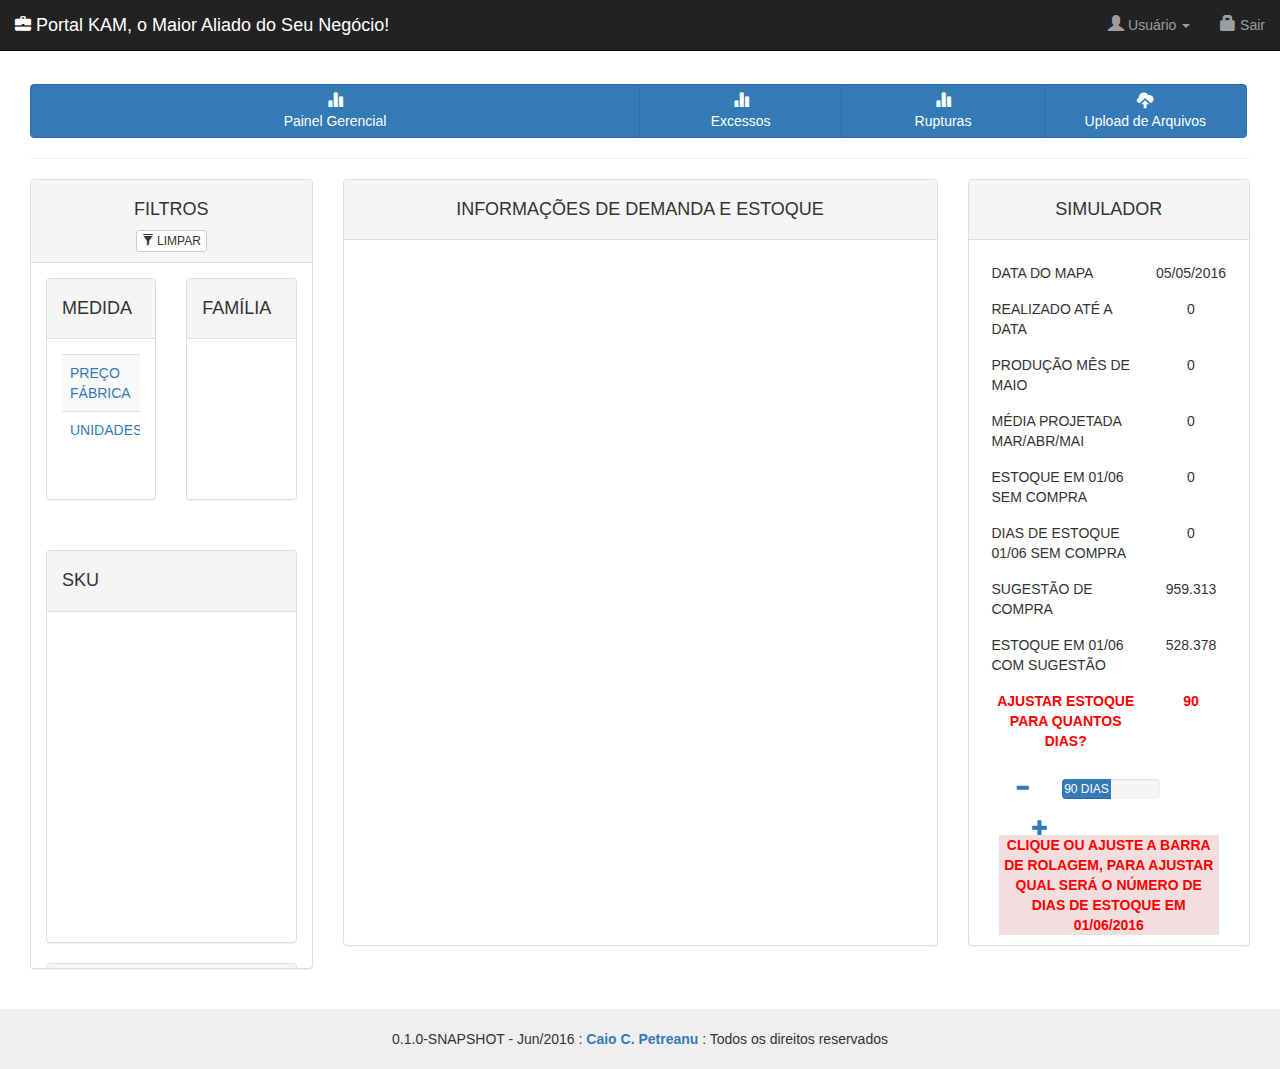
<file: dashboard.html>
<!DOCTYPE html>
<html lang="en">

<head>

    <meta http-equiv="content-type" content="text/html; charset=UTF-8">
    <meta charset="utf-8">
    <meta name="generator" content="Bootply"/>
    <meta name="viewport" content="width=device-width, initial-scale=1, maximum-scale=1">

    <title>Portal KAM, o Maior Aliado de Seu Negocio!</title>

    <link href="css/bootstrap.min.css" rel="stylesheet">
    <link href="css/styles.css" rel="stylesheet">

    <!--[if lt IE 9]>
    <script src="//html5shim.googlecode.com/svn/trunk/html5.js"></script>
    <![endif]-->

</head>
<body>

<div id="loading" class="hidden">
    <img id="loading-image" src="img/ajax-loader.gif" alt="Loading..." />
</div>

<div id="top-nav" class="navbar navbar-inverse navbar-static-top">

    <div class="container-fluid">

        <div class="navbar-header">

            <button type="button" class="navbar-toggle" data-toggle="collapse" data-target=".navbar-collapse">
                <span class="icon-bar"></span>
                <span class="icon-bar"></span>
                <span class="icon-bar"></span>
            </button>

            <a id="titulo" class="navbar-brand" href="#"><i class="glyphicon glyphicon-briefcase"></i> Portal KAM, o
                Maior Aliado do
                Seu Neg&oacute;cio!</a>

        </div>

        <div class="navbar-collapse collapse">

            <ul class="nav navbar-nav navbar-right">

                <li class="dropdown">
                    <a class="dropdown-toggle" role="button" data-toggle="dropdown" href="#"><i
                            class="glyphicon glyphicon-user"></i> Usu&aacute;rio <span class="caret"></span></a>
                    <ul id="g-account-menu" class="dropdown-menu" role="menu">
                        <li><a id="alterar-senha" href="#">Alterar Senha</a></li>
                    </ul>
                </li>

                <li><a id="sair" href="#"><i class="glyphicon glyphicon-lock"></i> Sair</a></li>

            </ul>

        </div>

    </div>

</div>

<div class="container-fluid">

    <!-- <div class="row hidden-md hidden-lg">

        <div class="col-xs-3 col-sm-3">

            <a href="#"><strong> Ferramentas</strong></a>

            <hr>

            <ul class="nav nav-stacked">

                <li class="nav-header"><a href="#" data-toggle="collapse" data-target="#menu2">Relatorios</a>

                    <ul class="nav nav-stacked collapse" id="menu2">
                        <li><a href="#"><i class="glyphicon glyphicon-stats"></i> Painel Gerencial</a>
                        </li>
                        <li><a href="#"><i class="glyphicon glyphicon-stats"></i> Excessos</a>
                        </li>
                        <li><a href="#"><i class="glyphicon glyphicon-stats"></i> Rupturas</a>
                        </li>
                    </ul>
                </li>

                <li class="nav-header">
                    <a href="#" data-toggle="collapse" data-target="#menu3">Ferramentas</a>
                    <ul class="nav nav-stacked collapse" id="menu3">
                        <li><a href=""><i class="glyphicon glyphicon-cloud-upload"></i> Upload de Arquivos</a></li>
                    </ul>
                </li>
            </ul>

        </div>

    </div> -->

    <div style="margin-top: 1%">

        <div class="btn-group col-xs-12 col-sm-12 col-md-12 col-lg-12">

            <a id="painel-gerencial" href="#" class="btn btn-primary col-xs-3 col-sm-3 col-md-3 col-lg-6">
                <i class="glyphicon glyphicon-stats"></i>
                <br> Painel Gerencial
            </a>

            <a href="#" id="excessos" class="btn btn-primary col-xs-3 col-sm-3 col-md-3 col-lg-2">
                <i class="glyphicon glyphicon-stats"></i>
                <br> Excessos
            </a>

            <a href="#" id="rupturas" class="btn btn-primary col-xs-3 col-sm-3 col-md-3 col-lg-2">
                <i class="glyphicon glyphicon-stats"></i>
                <br> Rupturas
            </a>

            <a href="#" id="upload-arquivos" class="btn btn-primary col-xs-3 col-sm-3 col-md-3 col-lg-2">
                <i class="glyphicon glyphicon-cloud-upload"></i>
                <br> Upload de Arquivos
            </a>

        </div>

    </div>

    <div class="col-xs-12 col-sm-12 col-md-12 col-lg-12">
        <hr>
    </div>

    <div class="col-xs-12 col-sm-12 col-md-3 col-lg-3">

        <div class="panel panel-default">

            <div class="panel-heading text-center">
                <h4>FILTROS</h4>
                <button id="filter" class="btn btn-default btn-xs btn-filter"><span
                        class="glyphicon glyphicon-filter"></span>
                    LIMPAR
                </button>
            </div>

            <div style="height:705px;max-height:705px;overflow:auto;">

                <!-- UNIDADES -->

                <div class="panel-body col-xs-6 col-sm-6 col-md-6 col-lg-6">

                    <div class="panel panel-default">

                        <div class="panel-heading">
                            <h4>MEDIDA</h4>
                        </div>

                        <div class="panel-body">

                            <div class="table-responsive" style="height:130px;max-height:130px;overflow:auto;">

                                <table class="table table-striped">

                                    <tbody>
                                    <tr>
                                        <td><a href="#" class="unidade-medida">PRE&Ccedil;O F&Aacute;BRICA</a></td>
                                    </tr>
<!--                                    <tr>
                                        <td><a href="#" class="unidade-medida">PRE&Ccedil;O VENDA</a></td>
                                    </tr>-->
                                    <tr>
                                        <td><a href="#" class="unidade-medida">UNIDADES</a></td>
                                    </tr>
                                    </tbody>

                                </table>

                            </div>

                        </div>

                    </div>

                    <div class="panel panel-default hidden">

                        <div class="panel-heading">
                            <h4>B.U.</h4>
                        </div>

                        <div class="panel-body">

                            <div class="table-responsive" style="height:170px;max-height:170px;overflow:auto;">

                                <table class="table table-striped">

                                    <tbody>
                                    <tr>
                                        <td>?</td>
                                    </tr>
                                    <tr>
                                        <td>BRANDED GENERIC</td>
                                    </tr>
                                    <tr>
                                        <td>GENERIC</td>
                                    </tr>
                                    <tr>
                                        <td>OTC</td>
                                    </tr>
                                    </tbody>

                                </table>

                            </div>

                        </div>

                    </div>

                    <!-- B.U. -->

                </div>

                <!-- FAMILIA -->

                <div class="panel-body col-xs-6 col-sm-6 col-md-6 col-lg-6">

                    <div class="panel panel-default">

                        <div class="panel-heading">
                            <!--<h4>FAM&Iacute;LIA</h4>-->
                            <h4>FAM&Iacute;LIA</h4>
                        </div>

                        <div class="panel-body">

                            <div id="familias" class="table-responsive"
                                 style="height:130px;max-height:130px;overflow:auto;"></div>

                        </div>

                    </div>

                </div>

                <!-- SKU -->

                <div class="panel-body col-xs-12 col-sm-12 col-md-12 col-lg-12">

                    <div class="panel panel-default">

                        <div class="panel-heading">
                            <h4>SKU</h4>
                        </div>

                        <div class="panel-body">
                            <div id="skus" class="table-responsive"
                                 style="height:300px;max-height:300px;overflow:auto;">
                            </div>
                        </div>

                    </div>

                    <!-- REGIONAL -->

                    <div class="panel-body col-xs-12 col-sm-12 col-md-6 col-lg-6 hidden">

                        <div class="panel panel-default">

                            <div class="panel-heading">
                                <h4>REGIONAL</h4>
                            </div>

                            <div class="panel-body">

                                <div id="regional" class="table-responsive"
                                     style="height:100px;max-height:100px;overflow:auto;"></div>

                            </div>

                        </div>

                    </div>

                    <!-- REPRESENTANTE -->

                    <div class="panel-body col-xs-12 col-sm-12 col-md-6 col-lg-6 hidden">

                        <div class="panel panel-default">

                            <div class="panel-heading">
                                <h4>REPRESENT.</h4>
                            </div>

                            <div class="panel-body">

                                <div class="table-responsive" style="height:100px;max-height:100px;overflow:auto;">

                                    <table class="table table-striped">

                                        <tbody>
                                        <tr>
                                            <td>FERNANDO</td>
                                        </tr>
                                        <tr>
                                            <td>JOS&Eacute;</td>
                                        </tr>
                                        <tr>
                                            <td>MARIA</td>
                                        </tr>
                                        <tr>
                                            <td>?</td>
                                        </tr>
                                        <tr>
                                            <td>?</td>
                                        </tr>
                                        <tr>
                                            <td>?</td>
                                        </tr>
                                        <tr>
                                            <td>?</td>
                                        </tr>
                                        <tr>
                                            <td>?</td>
                                        </tr>
                                        </tbody>

                                    </table>

                                </div>

                            </div>

                        </div>

                    </div>

                    <!-- CLIENTE -->

                    <div class="panel panel-default">

                        <div class="panel-heading">
                            <h4>CLIENTE</h4>
                        </div>

                        <div class="panel-body">
                            <div id="clientes" class="table-responsive"
                                 style="height:300px;max-height:100px;overflow:auto;">
                            </div>
                        </div>

                        <!-- <div class="panel-body">

                            <div class="table-responsive" style="height:100px;max-height:100px;overflow:auto;">

                                <table class="table table-striped">

                                    <tbody>
                                    <tr>
                                        <td>BRASIL</td>
                                    </tr>
                                    <tr>
                                        <td>GOYAS SERVICE</td>
                                    </tr>
                                    <tr>
                                        <td>MEGAFARMA</td>
                                    </tr>
                                    <tr>
                                        <td>?</td>
                                    </tr>
                                    <tr>
                                        <td>?</td>
                                    </tr>
                                    <tr>
                                        <td>?</td>
                                    </tr>
                                    <tr>
                                        <td>?</td>
                                    </tr>
                                    </tbody>

                                </table>

                            </div>

                        </div> -->

                    </div>

                </div>

            </div>

        </div>

    </div>

    <div class="col-xs-12 col-sm-12 col-md-6 col-lg-6">

        <div class="panel panel-default">

            <div class="panel-heading text-center">
                <h4>INFORMA&Ccedil;&Otilde;ES DE DEMANDA E ESTOQUE</h4>
            </div>

            <div class="panel-body">

                <div class="table-responsive" style="height:675px;max-height:675px;overflow:auto;">

                    <table id="demandaEstoque" class="table table-striped">
                    </table>

                </div>

            </div>

        </div>

    </div>

    <div class="col-xs-12 col-sm-12 col-md-3 col-lg-3">

        <div class="panel panel-default">

            <div class="panel-heading text-center">
                <h4>SIMULADOR</h4>
            </div>

            <div class="panel-body" style="height:705px;max-height:705px;overflow:auto;">

                <table class="table table-no-bottom-line">

                    <tbody>

                    <tr>
                        <td>DATA DO MAPA</td>
                        <td class="text-center">05/05/2016</td>
                    </tr>
                    <tr>
                        <td>REALIZADO AT&Eacute; A DATA</td>
                        <td id="realizado" class="text-center">0</td>
                    </tr>
                    <tr>
                        <td>PRODUÇÃO MÊS DE MAIO</td>
                        <td id="mesAtual" class="text-center">0</td>
                    </tr>
                    <tr>
                        <td>M&Eacute;DIA PROJETADA MAR/ABR/MAI</td>
                        <td id="mediaProjetada" class="text-center">0</td>
                    </tr>
                    <tr>
                        <td>ESTOQUE EM 01/06 SEM COMPRA</td>
                        <td class="text-center">0</td>
                    </tr>
                    <tr>
                        <td>DIAS DE ESTOQUE 01/06 SEM COMPRA</td>
                        <td class="text-center">0</td>
                    </tr>
                    <tr>
                        <td>SUGEST&Atilde;O DE COMPRA</td>
                        <td class="text-center">959.313</td>
                    </tr>
                    <tr>
                        <td>ESTOQUE EM 01/06 COM SUGEST&Atilde;O</td>
                        <td class="text-center">528.378</td>
                    </tr>
                    <tr>
                        <td class="text-center" style="color: red">
                            <strong>AJUSTAR ESTOQUE PARA QUANTOS DIAS?</strong>
                        </td>
                        <td class="text-center" style="color: red">
                            <strong>
                                <div class="dias text-center">90</div>
                            </strong>
                        </td>
                    </tr>

                </table>

                <div class="col-lg-12">

                    <div class="center">

                        <a id="dias-menos" href="#"><i class="glyphicon glyphicon-minus col-lg-1"></i></a>

                        <div class="col-lg-7 col-lg-offset-1">
                            <div class="progress">
                                <div id="progress-dias" class="progress-bar" role="progressbar" aria-valuemin="0"
                                     aria-valuemax="180" style="width:50%">
                                    <div class="dias">90 DIAS</div>
                                </div>
                            </div>
                        </div>

                        <a id="dias-mais" href="#"><i
                                class="glyphicon glyphicon-plus lgoff1 col-lg-1 col-lg-offset-1"></i></a>

                    </div>

                </div>

                <div class="col-lg-12">

                    <div class="alert-danger text-center">
                        <strong><span style="color: red">CLIQUE OU AJUSTE A BARRA DE ROLAGEM, PARA AJUSTAR QUAL SER&Aacute;
                            O N&Uacute;MERO DE DIAS DE ESTOQUE EM 01/06/2016</span></strong>
                    </div>

                </div>

            </div>

        </div>

    </div>

</div>

<!--<div class="col-xs-12 col-sm-12 col-md-6 col-lg-12 hidden">
    <div class="panel panel-default">

        <div class="panel-heading">

            <h4>STATUS</h4></div>

        <div class="panel-body">

            <small>Sucesso</small>

            <div class="progress">
                <div class="progress-bar progress-bar-success" role="progressbar"
                     aria-valuenow="72"
                     aria-valuemin="0" aria-valuemax="100" style="width: 72%">
                    <span class="sr-only">72% Complete</span>
                </div>
            </div>

            <small>Informacao</small>

            <div class="progress">
                <div class="progress-bar progress-bar-info progress-bar-striped active"
                     role="progressbar" aria-valuenow="20" aria-valuemin="0" aria-valuemax="100"
                     style="width: 20%">
                    <span class="sr-only">20% Complete</span>
                </div>
            </div>

            <small>Aviso</small>

            <div class="progress">
                <div class="progress-bar progress-bar-warning" role="progressbar"
                     aria-valuenow="60"
                     aria-valuemin="0" aria-valuemax="100" style="width: 60%">
                    <span class="sr-only">60% Complete (warning)</span>
                </div>
            </div>

            <small>Perigo</small>

            <div class="progress">
                <div class="progress-bar progress-bar-danger" role="progressbar"
                     aria-valuenow="80"
                     aria-valuemin="0" aria-valuemax="100" style="width: 80%">
                    <span class="sr-only">80% Complete</span>
                </div>
            </div>

        </div>

    </div>

</div>-->

</div>

<footer class="text-center">0.1.0-SNAPSHOT - Jun/2016 : <a href="http://www.caio.petreanu.com.br"><strong>Caio C.
    Petreanu</strong></a> : Todos os direitos reservados
</footer>

<regional class="hidden">
    <table class="table table-striped">
        <tbody>
        <tr>
            <td>GO</td>
        </tr>
        <tr>
            <td>SP</td>
        </tr>
        <tr>
            <td>SUL</td>
        </tr>
        <tr>
            <td>?<
                /td>
        </tr>
        <tr>
            <td>?</td>
        </tr>
        <tr>
            <td>?</td>
        </tr>
        <tr>
            <td>?</td>
        </tr>
        <tr>
            <td>?</td>
        </tr>
        </tbody>
    </table>
</regional>

<!-- <familias class="hidden">
    <table class="table table-striped">
        <tbody>
        <tr>
            <td>AEROMED</td>
        </tr>
        <tr>
            <td>ALIVGLOS</td>
        </tr>
        <tr>
            <td>AS-MED</td>
        </tr>
        <tr>
            <td>ASSEPMED</td>
        </tr>
        <tr>
            <td>ATROVEX</td>
        </tr>
        <tr>
            <td>AZITROMED</td>
        </tr>
        <tr>
            <td>CALCIMED</td>
        </tr>
        <tr>
            <td>CAPTOPRIL</td>
        </tr>
        <tr>
            <td>CARBOCISTEINA</td>
        </tr>
        <tr>
            <td>?</td>
        </tr>
        <tr>
            <td>?</td>
        </tr>
        <tr>
            <td>?</td>
        </tr>
        <tr>
            <td>?</td>
        </tr>
        <tr>
            <td>?</td>
        </tr>
        </tbody>
    </table>
</familias>

<apresentacoes>
    <table class="table table-striped">

        <tbody>
        <tr>
            <td>AEROMED (SALBUTAMOL) XPE 120 ML</td>
        </tr>
        <tr>
            <td>ASMED ADT 500MG 200 CPR 20X10 MEDQUIMICA</td>
        </tr>
        <tr>
            <td>ASMED INF 100MG 200 (20 X10) CPR</td>
        </tr>
        <tr>
            <td>PANPHARMA</td>
        </tr>
        <tr>
            <td>?</td>
        </tr>
        <tr>
            <td>?</td>
        </tr>
        <tr>
            <td>?</td>
        </tr>
        </tbody>
    </table>
</apresentacoes>-->

<demandaEstoqueHead class="hidden">
    <tr>
        <th class="text-center">SUBTOTAL</th>
        <th class="text-center">117.746</th>
        <th class="text-center">160.046</th>
        <th class="text-center">121.200</th>
        <th class="text-center">132.997</th>
        <th class="text-center">234.050</th>
        <th class="text-center">500.078</th>
        <th class="text-center">113</th>
    </tr>
    <tr>
        <th>FAM&Iacute;LIA</th>
        <th class="text-center">FEV</th>
        <th class="text-center">MAR</th>
        <th class="text-center">ABR</th>
        <th class="text-center">M&Eacute;DIA</th>
        <th class="text-center">MAI</th>
        <th class="text-center">ESTOQUE ATUAL</th>
        <th class="text-center">DIAS DE ESTOQUE</th>
    </tr>
</demandaEstoqueHead>

<demandaEstoqueBody class="hidden">
    <tr>
        <td>AEROMED</td>
        <td class="text-center">402</td>
        <td class="text-center">771</td>
        <td class="text-center">552</td>
        <td class="text-center">575</td>
        <td class="text-center">182</td>
        <td class="text-center">1.715</td>
        <td class="text-center">269</td>
    </tr>
    <tr>
        <td>AS-MED</td>
        <td class="text-center">1.027</td>
        <td class="text-center">3.197</td>
        <td class="text-center">1.021</td>
        <td class="text-center">1.748</td>
        <td class="text-center">969</td>
        <td class="text-center">4.231</td>
        <td class="text-center">410</td>
    </tr>
    <tr>
        <td>ASSEPMED</td>
        <td class="text-center">0</td>
        <td class="text-center">602</td>
        <td class="text-center">185</td>
        <td class="text-center">262</td>
        <td class="text-center">563</td>
        <td class="text-center">1.252</td>
        <td class="text-center">871</td>
    </tr>
    <tr>
        <td>AZITROMED</td>
        <td class="text-center">0</td>
        <td class="text-center">283</td>
        <td class="text-center">1.390</td>
        <td class="text-center">558</td>
        <td class="text-center">2.229</td>
        <td class="text-center">10.787</td>
        <td class="text-center">1.741</td>
    </tr>
    <tr>
        <td>CAPTOPRIL</td>
        <td class="text-center">0</td>
        <td class="text-center">0</td>
        <td class="text-center">0</td>
        <td class="text-center">0</td>
        <td class="text-center">0</td>
        <td class="text-center">1.888</td>
        <td class="text-center">0</td>
    </tr>
    <tr>
        <td>CARBOCISTEINA</td>
        <td class="text-center">27</td>
        <td class="text-center">136</td>
        <td class="text-center">210</td>
        <td class="text-center">124</td>
        <td class="text-center">0</td>
        <td class="text-center">815</td>
        <td class="text-center">1.196</td>
    </tr>
    <tr>
        <td>CEFALINA</td>
        <td class="text-center">0</td>
        <td class="text-center">0</td>
        <td class="text-center">0</td>
        <td class="text-center">0</td>
        <td class="text-center">0</td>
        <td class="text-center">0</td>
        <td class="text-center">0</td>
    </tr>
    <tr>
        <td>CLORIDRATO</td>
        <td class="text-center">3.952</td>
        <td class="text-center">4.035</td>
        <td class="text-center">4.162</td>
        <td class="text-center">4.050</td>
        <td class="text-center">4.637</td>
        <td class="text-center">14.686</td>
        <td class="text-center">1.110</td>
    </tr>
    <tr>
        <td>DELTAMERIL</td>
        <td class="text-center">776</td>
        <td class="text-center">757</td>
        <td class="text-center">237</td>
        <td class="text-center">590</td>
        <td class="text-center">274</td>
        <td class="text-center">2.044</td>
        <td class="text-center">312</td>
    </tr>
    <tr>
        <td>DIPIMED</td>
        <td class="text-center">38.966</td>
        <td class="text-center">52.13</td>
        <td class="text-center">38.578</td>
        <td class="text-center">43.226</td>
        <td class="text-center">120.530</td>
        <td class="text-center">132.891</td>
        <td class="text-center">696</td>
    </tr>
    <tr>
        <td>FLOXIMED</td>
        <td class="text-center">682</td>
        <td class="text-center">1.601</td>
        <td class="text-center">474</td>
        <td class="text-center">919</td>
        <td class="text-center">3.907</td>
        <td class="text-center">3.918</td>
        <td class="text-center">384</td>
    </tr>
    <tr>
        <td>FLUCONAZOL</td>
        <td class="text-center">0</td>
        <td class="text-center">1.213</td>
        <td class="text-center">0</td>
        <td class="text-center">404</td>
        <td class="text-center">1.681</td>
        <td class="text-center">4.703</td>
        <td class="text-center">1.047</td>
    </tr>
    <tr>
        <td>FLUCOVIL</td>
        <td class="text-center">2.543</td>
        <td class="text-center">4.684</td>
        <td class="text-center">2.108</td>
        <td class="text-center">3.112</td>
        <td class="text-center">3.516</td>
        <td class="text-center">8.839</td>
        <td class="text-center">595</td>
    </tr>
    <tr>
        <td>FUNGONAZOL</td>
        <td class="text-center">2.881</td>
        <td class="text-center">2.632</td>
        <td class="text-center">2.779</td>
        <td class="text-center">2.764</td>
        <td class="text-center">6.182</td>
        <td class="text-center">15.392</td>
        <td class="text-center">501</td>
    </tr>
    <tr>
        <td>GASTROGEL</td>
        <td class="text-center">3.752</td>
        <td class="text-center">3.779</td>
        <td class="text-center">2.412</td>
        <td class="text-center">3.314</td>
        <td class="text-center">3.548</td>
        <td class="text-center">13.645</td>
        <td class="text-center">638</td>
    </tr>
    <tr>
        <td>GLICONIL</td>
        <td class="text-center">3.3.431</td>
        <td class="text-center">2.871</td>
        <td class="text-center">6.121</td>
        <td class="text-center">4.141</td>
        <td class="text-center">1.711</td>
        <td class="text-center">13.858</td>
        <td class="text-center">301</td>
    </tr>
    <tr>
        <td>GRIPINEW</td>
        <td class="text-center">4.943</td>
        <td class="text-center">5.124</td>
        <td class="text-center">5.942</td>
        <td class="text-center">5.186</td>
        <td class="text-center">5.103</td>
        <td class="text-center">15.460</td>
        <td class="text-center">918</td>
    </tr>
    <tr>
        <td>HIDROCLOROTIAZIDA</td>
        <td class="text-center">19.277</td>
        <td class="text-center">7.498</td>
        <td class="text-center">16.426</td>
        <td class="text-center">14.400</td>
        <td class="text-center">12.442</td>
        <td class="text-center">34.103</td>
        <td class="text-center">213</td>
    </tr>
    <tr>
        <td>HIDROFLUX</td>
        <td class="text-center">876</td>
        <td class="text-center">1.497</td>
        <td class="text-center">653</td>
        <td class="text-center">1.010</td>
        <td class="text-center">881</td>
        <td class="text-center">3.527</td>
        <td class="text-center">2.742</td>
    </tr>
    <tr>
        <td>HIDROXIMED</td>
        <td class="text-center">1.402</td>
        <td class="text-center">1.362</td>
        <td class="text-center">1.270</td>
        <td class="text-center">1.344</td>
        <td class="text-center">912</td>
        <td class="text-center">4.377</td>
        <td class="text-center">293</td>
    </tr>
    <tr>
        <td>IBUPROFENO</td>
        <td class="text-center">0</td>
        <td class="text-center">5.307</td>
        <td class="text-center">3.118</td>
        <td class="text-center">2.808</td>
        <td class="text-center">7.475</td>
        <td class="text-center">15.340</td>
        <td class="text-center">1.013</td>
    </tr>
    <tr>
        <td>IBUPROMED</td>
        <td class="text-center">0</td>
        <td class="text-center">1.632</td>
        <td class="text-center">1.281</td>
        <td class="text-center">971</td>
        <td class="text-center">406</td>
        <td class="text-center">977</td>
        <td class="text-center">169</td>
    </tr>
    <tr>
        <td>INFLAMEX</td>
        <td class="text-center">0</td>
        <td class="text-center">1.067</td>
        <td class="text-center">214</td>
        <td class="text-center">427</td>
        <td class="text-center">1.151</td>
        <td class="text-center">1.882</td>
        <td class="text-center">397</td>
    </tr>
    <tr>
        <td>IODOFLUX</td>
        <td class="text-center">383</td>
        <td class="text-center">57</td>
        <td class="text-center">121</td>
        <td class="text-center">187</td>
        <td class="text-center">199</td>
        <td class="text-center">830</td>
        <td class="text-center">400</td>
    </tr>
    <tr>
        <td>LIVGAS</td>
        <td class="text-center">9.634</td>
        <td class="text-center">11.764</td>
        <td class="text-center">13.148</td>
        <td class="text-center">11.515</td>
        <td class="text-center">9.758</td>
        <td class="text-center">20.848</td>
        <td class="text-center">1.366</td>
    </tr>
    <tr>
        <td>LORATIDINA</td>
        <td class="text-center">0</td>
        <td class="text-center">1.289</td>
        <td class="text-center">635</td>
        <td class="text-center">641</td>
        <td class="text-center">1.391</td>
        <td class="text-center">3.104</td>
        <td class="text-center">136</td>
    </tr>
    <tr>
        <td>MEDTOM</td>
        <td class="text-center">166</td>
        <td class="text-center">285</td>
        <td class="text-center">428</td>
        <td class="text-center">293</td>
        <td class="text-center">154</td>
        <td class="text-center">428</td>
        <td class="text-center">131</td>
    </tr>
    <tr>
        <td>MEDTRIM</td>
        <td class="text-center">282</td>
        <td class="text-center">1.831</td>
        <td class="text-center">0</td>
        <td class="text-center">704</td>
        <td class="text-center">1.850</td>
        <td class="text-center">1.912</td>
        <td class="text-center">244</td>
    </tr>
    <tr>
        <td>MOTIVOL</td>
        <td class="text-center">0</td>
        <td class="text-center">0</td>
        <td class="text-center">0</td>
        <td class="text-center">0</td>
        <td class="text-center">0</td>
        <td class="text-center">0</td>
        <td class="text-center">0</td>
    </tr>
    <tr>
        <td>NASALFLUX</td>
        <td class="text-center">0</td>
        <td class="text-center">1.663</td>
        <td class="text-center">84/td>
        <td class="text-center">582</td>
        <td class="text-center">2.534</td>
        <td class="text-center">3.127</td>
        <td class="text-center">482</td>
    </tr>
    <tr>
        <td>NASALFREE</td>
        <td class="text-center">0</td>
        <td class="text-center">71</td>
        <td class="text-center">24</td>
        <td class="text-center">32</td>
        <td class="text-center">79</td>
        <td class="text-center">316</td>
        <td class="text-center">900</td>
    </tr>
    <tr>
        <td>NIFEDIPRESS</td>
        <td class="text-center">2.000</td>
        <td class="text-center">1.448</td>
        <td class="text-center">1.428</td>
        <td class="text-center">1.625</td>
        <td class="text-center">1.476</td>
        <td class="text-center">6.980</td>
        <td class="text-center">386</td>
    </tr>
    <tr>
        <td>NOFRAFLEX</td>
        <td class="text-center">0</td>
        <td class="text-center">2.518</td>
        <td class="text-center">1.725</td>
        <td class="text-center">1.414</td>
        <td class="text-center">1.326</td>
        <td class="text-center">32.105</td>
        <td class="text-center">22.751</td>
    </tr>
    <tr>
        <td>PARACETAMOL</td>
        <td class="text-center">0</td>
        <td class="text-center">13</td>
        <td class="text-center">0</td>
        <td class="text-center">4</td>
        <td class="text-center">0</td>
        <td class="text-center">0</td>
        <td class="text-center">0</td>
    </tr>
    <tr>
        <td>PRESSOFLUX</td>
        <td class="text-center">21</td>
        <td class="text-center">170</td>
        <td class="text-center">186</td>
        <td class="text-center">125</td>
        <td class="text-center">95</td>
        <td class="text-center">278</td>
        <td class="text-center">200</td>
    </tr>
</demandaEstoqueBody>

<script src="//ajax.googleapis.com/ajax/libs/jquery/2.0.2/jquery.min.js"></script>
<script src="js/bootstrap.min.js"></script>
<script src="js/kamServices.js"></script>
<script src="js/kamServices2.js"></script>
<script src="js/math.min.js"></script>

<!--<script>

    $(document).ready(function () {

        var request = $.ajax({

            method:      "POST",
            url:         "http://localhost:8080/kam/painelgerencial/familias/carregar",
            dataType:    "json",
            traditional: true,
            data:        {
                login:   {teste1: teste1},
                filtros: {teste2: teste2}
            }

        });

        request.done(function (res) {

            res = eval(res);

            if (res.erro == null) {
                carregatFamilias();
            }

            else {
                alert(res.erro);
            }

        });

        request.fail(function (jqXHR, textStatus) {
            alert("Falha na requisição: " + textStatus);
        });

        $("#familias").html($("familias").html());
        $("#regional").html($("regional").html());

    });

</script>-->

</body>

</html>
</file>
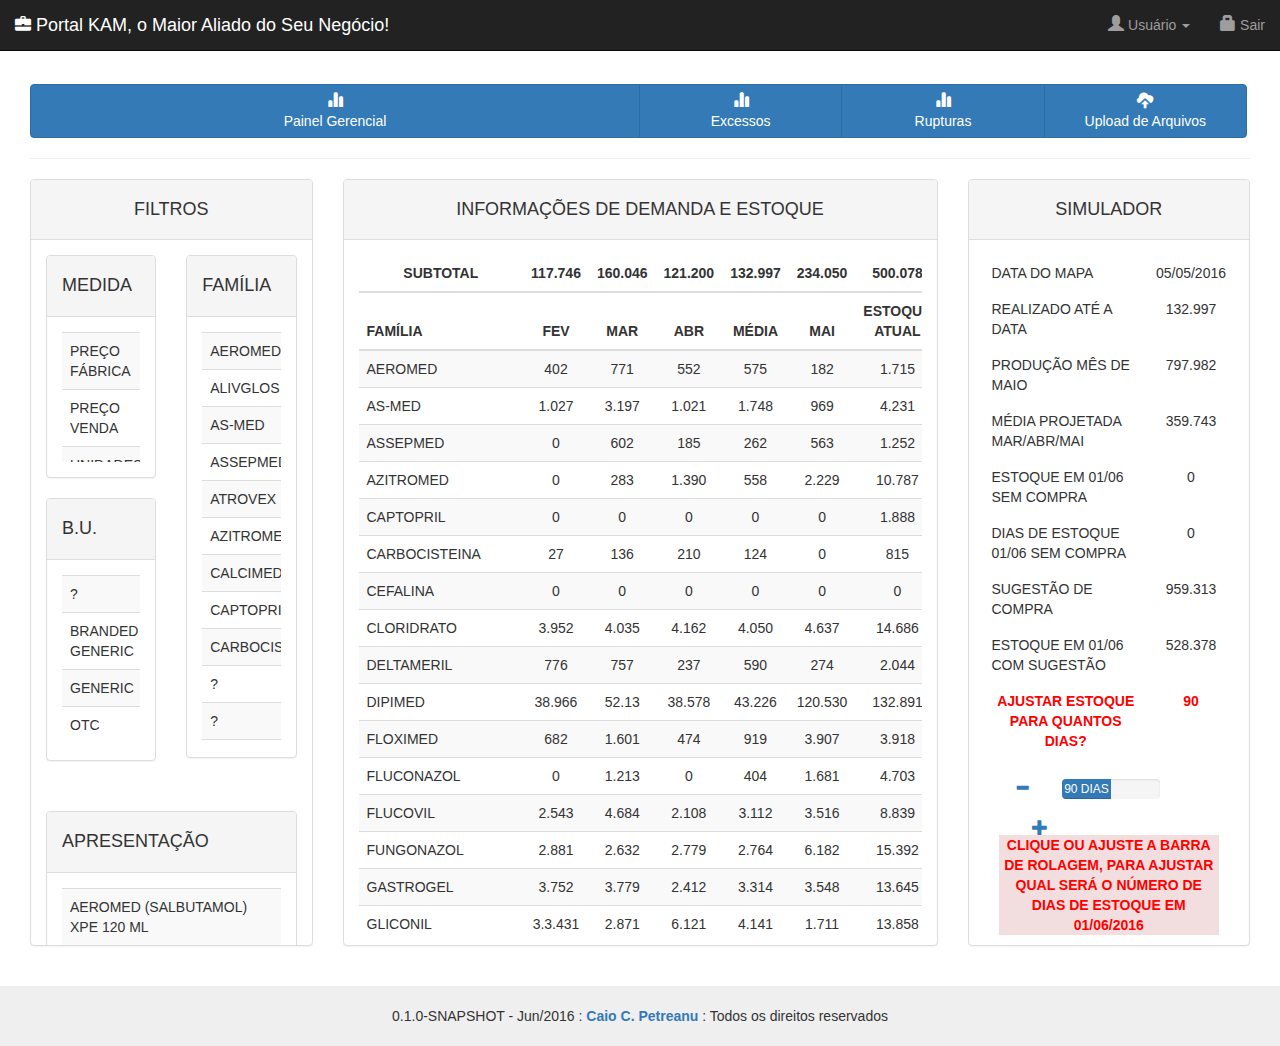
<file: _proto/2016-06-05/dashboard.html>
<!DOCTYPE html>
<html lang="en">

<head>

    <meta http-equiv="content-type" content="text/html; charset=UTF-8">
    <meta charset="utf-8">
    <meta name="generator" content="Bootply"/>
    <meta name="viewport" content="width=device-width, initial-scale=1, maximum-scale=1">

    <title>Portal KAM, o Maior Aliado de Seu Negocio!</title>

    <link href="css/bootstrap.min.css" rel="stylesheet">
    <link href="css/styles.css" rel="stylesheet">

    <!--[if lt IE 9]>
    <script src="//html5shim.googlecode.com/svn/trunk/html5.js"></script>
    <![endif]-->

</head>
<body>

<div id="top-nav" class="navbar navbar-inverse navbar-static-top">

    <div class="container-fluid">

        <div class="navbar-header">

            <button type="button" class="navbar-toggle" data-toggle="collapse" data-target=".navbar-collapse">
                <span class="icon-bar"></span>
                <span class="icon-bar"></span>
                <span class="icon-bar"></span>
            </button>

            <a id="titulo" class="navbar-brand" href="#"><i class="glyphicon glyphicon-briefcase"></i> Portal KAM, o Maior Aliado do
                Seu Neg&oacute;cio!</a>

        </div>

        <div class="navbar-collapse collapse">

            <ul class="nav navbar-nav navbar-right">

                <li class="dropdown">
                    <a class="dropdown-toggle" role="button" data-toggle="dropdown" href="#"><i
                            class="glyphicon glyphicon-user"></i> Usu&aacute;rio <span class="caret"></span></a>
                    <ul id="g-account-menu" class="dropdown-menu" role="menu">
                        <li><a id="alterar-senha" href="#">Alterar Senha</a></li>
                    </ul>
                </li>

                <li><a id="sair" href="#"><i class="glyphicon glyphicon-lock"></i> Sair</a></li>

            </ul>

        </div>

    </div>

</div>

<div class="container-fluid">

    <!-- <div class="row hidden-md hidden-lg">

        <div class="col-xs-3 col-sm-3">

            <a href="#"><strong> Ferramentas</strong></a>

            <hr>

            <ul class="nav nav-stacked">

                <li class="nav-header"><a href="#" data-toggle="collapse" data-target="#menu2">Relatorios</a>

                    <ul class="nav nav-stacked collapse" id="menu2">
                        <li><a href="#"><i class="glyphicon glyphicon-stats"></i> Painel Gerencial</a>
                        </li>
                        <li><a href="#"><i class="glyphicon glyphicon-stats"></i> Excessos</a>
                        </li>
                        <li><a href="#"><i class="glyphicon glyphicon-stats"></i> Rupturas</a>
                        </li>
                    </ul>
                </li>

                <li class="nav-header">
                    <a href="#" data-toggle="collapse" data-target="#menu3">Ferramentas</a>
                    <ul class="nav nav-stacked collapse" id="menu3">
                        <li><a href=""><i class="glyphicon glyphicon-cloud-upload"></i> Upload de Arquivos</a></li>
                    </ul>
                </li>
            </ul>

        </div>

    </div> -->

    <div style="margin-top: 1%">

        <div class="btn-group col-xs-12 col-sm-12 col-md-12 col-lg-12">

            <a id="painel-gerencial" href="#" class="btn btn-primary col-xs-3 col-sm-3 col-md-3 col-lg-6">
                <i class="glyphicon glyphicon-stats"></i>
                <br> Painel Gerencial
            </a>

            <a href="#" id="excessos" class="btn btn-primary col-xs-3 col-sm-3 col-md-3 col-lg-2">
                <i class="glyphicon glyphicon-stats"></i>
                <br> Excessos
            </a>

            <a href="#" id="rupturas" class="btn btn-primary col-xs-3 col-sm-3 col-md-3 col-lg-2">
                <i class="glyphicon glyphicon-stats"></i>
                <br> Rupturas
            </a>

            <a href="#" id="upload-arquivos" class="btn btn-primary col-xs-3 col-sm-3 col-md-3 col-lg-2">
                <i class="glyphicon glyphicon-cloud-upload"></i>
                <br> Upload de Arquivos
            </a>

        </div>

    </div>

    <div class="col-xs-12 col-sm-12 col-md-12 col-lg-12">
        <hr>
    </div>

    <div class="col-xs-12 col-sm-12 col-md-3 col-lg-3">

        <div class="panel panel-default">

            <div class="panel-heading text-center">
                <h4>FILTROS</h4>
            </div>

            <div style="height:705px;max-height:705px;overflow:auto;">

                <!-- UNIDADES -->

                <div class="panel-body col-xs-6 col-sm-6 col-md-6 col-lg-6">

                    <div class="panel panel-default">

                        <div class="panel-heading">
                            <h4>MEDIDA</h4>
                        </div>

                        <div class="panel-body">

                            <div class="table-responsive" style="height:130px;max-height:130px;overflow:auto;">

                                <table class="table table-striped">

                                    <tbody>
                                    <tr>
                                        <td>PRE&Ccedil;O F&Aacute;BRICA</td>
                                    </tr>
                                    <tr>
                                        <td>PRE&Ccedil;O VENDA</td>
                                    </tr>
                                    <tr>
                                        <td>UNIDADES</td>
                                    </tr>
                                    </tbody>

                                </table>

                            </div>

                        </div>

                    </div>

                    <div class="panel panel-default">

                        <div class="panel-heading">
                            <h4>B.U.</h4>
                        </div>

                        <div class="panel-body">

                            <div class="table-responsive" style="height:170px;max-height:170px;overflow:auto;">

                                <table class="table table-striped">

                                    <tbody>
                                    <tr>
                                        <td>?</td>
                                    </tr>
                                    <tr>
                                        <td>BRANDED GENERIC</td>
                                    </tr>
                                    <tr>
                                        <td>GENERIC</td>
                                    </tr>
                                    <tr>
                                        <td>OTC</td>
                                    </tr>
                                    </tbody>

                                </table>

                            </div>

                        </div>

                    </div>

                    <!-- B.U. -->

                </div>

                <!-- FAMILIA -->

                <div class="panel-body col-xs-6 col-sm-6 col-md-6 col-lg-6">

                    <div class="panel panel-default">

                        <div class="panel-heading">
                            <h4>FAM&Iacute;LIA</h4>
                        </div>

                        <div class="panel-body">

                            <div class="table-responsive" style="height:410px;max-height:410px;overflow:auto;">

                                <table class="table table-striped">

                                    <tbody>
                                    <tr>
                                        <td>AEROMED</td>
                                    </tr>
                                    <tr>
                                        <td>ALIVGLOS</td>
                                    </tr>
                                    <tr>
                                        <td>AS-MED</td>
                                    </tr>
                                    <tr>
                                        <td>ASSEPMED</td>
                                    </tr>
                                    <tr>
                                        <td>ATROVEX</td>
                                    </tr>
                                    <tr>
                                        <td>AZITROMED</td>
                                    </tr>
                                    <tr>
                                        <td>CALCIMED</td>
                                    </tr>
                                    <tr>
                                        <td>CAPTOPRIL</td>
                                    </tr>
                                    <tr>
                                        <td>CARBOCISTEINA</td>
                                    </tr>
                                    <tr>
                                        <td>?</td>
                                    </tr>
                                    <tr>
                                        <td>?</td>
                                    </tr>
                                    <tr>
                                        <td>?</td>
                                    </tr>
                                    <tr>
                                        <td>?</td>
                                    </tr>
                                    <tr>
                                        <td>?</td>
                                    </tr>
                                    </tbody>

                                </table>

                            </div>

                        </div>

                    </div>

                </div>

                <!-- APRESENTACAO -->

                <div class="panel-body col-xs-12 col-sm-12 col-md-12 col-lg-12">

                    <div class="panel panel-default">

                        <div class="panel-heading">
                            <h4>APRESENTA&Ccedil;&Atilde;O</h4>
                        </div>

                        <div class="panel-body">

                            <div class="table-responsive" style="height:100px;max-height:100px;overflow:auto;">

                                <table class="table table-striped">

                                    <tbody>
                                    <tr>
                                        <td>AEROMED (SALBUTAMOL) XPE 120 ML</td>
                                    </tr>
                                    <tr>
                                        <td>ASMED ADT 500MG 200 CPR 20X10 MEDQUIMICA</td>
                                    </tr>
                                    <tr>
                                        <td>ASMED INF 100MG 200 (20 X10) CPR</td>
                                    </tr>
                                    <tr>
                                        <td>PANPHARMA</td>
                                    </tr>
                                    <tr>
                                        <td>?</td>
                                    </tr>
                                    <tr>
                                        <td>?</td>
                                    </tr>
                                    <tr>
                                        <td>?</td>
                                    </tr>
                                    </tbody>

                                </table>

                            </div>

                        </div>

                    </div>

                </div>

                <!-- REGIONAL -->

                <div class="panel-body col-xs-12 col-sm-12 col-md-6 col-lg-6">

                    <div class="panel panel-default">

                        <div class="panel-heading">
                            <h4>REGIONAL</h4>
                        </div>

                        <div class="panel-body">

                            <div class="table-responsive" style="height:100px;max-height:100px;overflow:auto;">

                                <table class="table table-striped">

                                    <tbody>
                                    <tr>
                                        <td>GO</td>
                                    </tr>
                                    <tr>
                                        <td>SP</td>
                                    </tr>
                                    <tr>
                                        <td>SUL</td>
                                    </tr>
                                    <tr>
                                        <td>?</td>
                                    </tr>
                                    <tr>
                                        <td>?</td>
                                    </tr>
                                    <tr>
                                        <td>?</td>
                                    </tr>
                                    <tr>
                                        <td>?</td>
                                    </tr>
                                    <tr>
                                        <td>?</td>
                                    </tr>
                                    </tbody>

                                </table>

                            </div>

                        </div>

                    </div>

                </div>

                <!-- REPRESENTANTE -->

                <div class="panel-body col-xs-12 col-sm-12 col-md-6 col-lg-6">

                    <div class="panel panel-default">

                        <div class="panel-heading">
                            <h4>REPRESENT.</h4>
                        </div>

                        <div class="panel-body">

                            <div class="table-responsive" style="height:100px;max-height:100px;overflow:auto;">

                                <table class="table table-striped">

                                    <tbody>
                                    <tr>
                                        <td>FERNANDO</td>
                                    </tr>
                                    <tr>
                                        <td>JOS&Eacute;</td>
                                    </tr>
                                    <tr>
                                        <td>MARIA</td>
                                    </tr>
                                    <tr>
                                        <td>?</td>
                                    </tr>
                                    <tr>
                                        <td>?</td>
                                    </tr>
                                    <tr>
                                        <td>?</td>
                                    </tr>
                                    <tr>
                                        <td>?</td>
                                    </tr>
                                    <tr>
                                        <td>?</td>
                                    </tr>
                                    </tbody>

                                </table>

                            </div>

                        </div>

                    </div>

                </div>

                <!-- CLIENTE -->

                <div class="panel-body col-xs-12 col-sm-12 col-md-12 col-lg-12">

                    <div class="panel panel-default">

                        <div class="panel-heading">
                            <h4>CLIENTE</h4>
                        </div>

                        <div class="panel-body">

                            <div class="table-responsive" style="height:100px;max-height:100px;overflow:auto;">

                                <table class="table table-striped">

                                    <tbody>
                                    <tr>
                                        <td>BRASIL</td>
                                    </tr>
                                    <tr>
                                        <td>GOYAS SERVICE</td>
                                    </tr>
                                    <tr>
                                        <td>MEGAFARMA</td>
                                    </tr>
                                    <tr>
                                        <td>?</td>
                                    </tr>
                                    <tr>
                                        <td>?</td>
                                    </tr>
                                    <tr>
                                        <td>?</td>
                                    </tr>
                                    <tr>
                                        <td>?</td>
                                    </tr>
                                    </tbody>

                                </table>

                            </div>

                        </div>

                    </div>

                </div>

            </div>

        </div>

    </div>

    <div class="col-xs-12 col-sm-12 col-md-6 col-lg-6">

        <div class="panel panel-default">

            <div class="panel-heading text-center">
                <h4>INFORMA&Ccedil;&Otilde;ES DE DEMANDA E ESTOQUE</h4>
            </div>

            <div class="panel-body">

                <div class="table-responsive" style="height:675px;max-height:675px;overflow:auto;">

                    <table class="table table-striped">

                        <thead>
                        <tr>
                            <th class="text-center">SUBTOTAL</th>
                            <th class="text-center">117.746</th>
                            <th class="text-center">160.046</th>
                            <th class="text-center">121.200</th>
                            <th class="text-center">132.997</th>
                            <th class="text-center">234.050</th>
                            <th class="text-center">500.078</th>
                            <th class="text-center">113</th>
                        </tr>
                        <tr>
                            <th>FAM&Iacute;LIA</th>
                            <th class="text-center">FEV</th>
                            <th class="text-center">MAR</th>
                            <th class="text-center">ABR</th>
                            <th class="text-center">M&Eacute;DIA</th>
                            <th class="text-center">MAI</th>
                            <th class="text-center">ESTOQUE ATUAL</th>
                            <th class="text-center">DIAS DE ESTOQUE</th>
                        </tr>
                        </thead>

                        <tbody>

                        <tr>
                            <td>AEROMED</td>
                            <td class="text-center">402</td>
                            <td class="text-center">771</td>
                            <td class="text-center">552</td>
                            <td class="text-center">575</td>
                            <td class="text-center">182</td>
                            <td class="text-center">1.715</td>
                            <td class="text-center">269</td>
                        </tr>
                        <tr>
                            <td>AS-MED</td>
                            <td class="text-center">1.027</td>
                            <td class="text-center">3.197</td>
                            <td class="text-center">1.021</td>
                            <td class="text-center">1.748</td>
                            <td class="text-center">969</td>
                            <td class="text-center">4.231</td>
                            <td class="text-center">410</td>
                        </tr>
                        <tr>
                            <td>ASSEPMED</td>
                            <td class="text-center">0</td>
                            <td class="text-center">602</td>
                            <td class="text-center">185</td>
                            <td class="text-center">262</td>
                            <td class="text-center">563</td>
                            <td class="text-center">1.252</td>
                            <td class="text-center">871</td>
                        </tr>
                        <tr>
                            <td>AZITROMED</td>
                            <td class="text-center">0</td>
                            <td class="text-center">283</td>
                            <td class="text-center">1.390</td>
                            <td class="text-center">558</td>
                            <td class="text-center">2.229</td>
                            <td class="text-center">10.787</td>
                            <td class="text-center">1.741</td>
                        </tr>
                        <tr>
                            <td>CAPTOPRIL</td>
                            <td class="text-center">0</td>
                            <td class="text-center">0</td>
                            <td class="text-center">0</td>
                            <td class="text-center">0</td>
                            <td class="text-center">0</td>
                            <td class="text-center">1.888</td>
                            <td class="text-center">0</td>
                        </tr>
                        <tr>
                            <td>CARBOCISTEINA</td>
                            <td class="text-center">27</td>
                            <td class="text-center">136</td>
                            <td class="text-center">210</td>
                            <td class="text-center">124</td>
                            <td class="text-center">0</td>
                            <td class="text-center">815</td>
                            <td class="text-center">1.196</td>
                        </tr>
                        <tr>
                            <td>CEFALINA</td>
                            <td class="text-center">0</td>
                            <td class="text-center">0</td>
                            <td class="text-center">0</td>
                            <td class="text-center">0</td>
                            <td class="text-center">0</td>
                            <td class="text-center">0</td>
                            <td class="text-center">0</td>
                        </tr>
                        <tr>
                            <td>CLORIDRATO</td>
                            <td class="text-center">3.952</td>
                            <td class="text-center">4.035</td>
                            <td class="text-center">4.162</td>
                            <td class="text-center">4.050</td>
                            <td class="text-center">4.637</td>
                            <td class="text-center">14.686</td>
                            <td class="text-center">1.110</td>
                        </tr>
                        <tr>
                            <td>DELTAMERIL</td>
                            <td class="text-center">776</td>
                            <td class="text-center">757</td>
                            <td class="text-center">237</td>
                            <td class="text-center">590</td>
                            <td class="text-center">274</td>
                            <td class="text-center">2.044</td>
                            <td class="text-center">312</td>
                        </tr>
                        <tr>
                            <td>DIPIMED</td>
                            <td class="text-center">38.966</td>
                            <td class="text-center">52.13</td>
                            <td class="text-center">38.578</td>
                            <td class="text-center">43.226</td>
                            <td class="text-center">120.530</td>
                            <td class="text-center">132.891</td>
                            <td class="text-center">696</td>
                        </tr>
                        <tr>
                            <td>FLOXIMED</td>
                            <td class="text-center">682</td>
                            <td class="text-center">1.601</td>
                            <td class="text-center">474</td>
                            <td class="text-center">919</td>
                            <td class="text-center">3.907</td>
                            <td class="text-center">3.918</td>
                            <td class="text-center">384</td>
                        </tr>
                        <tr>
                            <td>FLUCONAZOL</td>
                            <td class="text-center">0</td>
                            <td class="text-center">1.213</td>
                            <td class="text-center">0</td>
                            <td class="text-center">404</td>
                            <td class="text-center">1.681</td>
                            <td class="text-center">4.703</td>
                            <td class="text-center">1.047</td>
                        </tr>
                        <tr>
                            <td>FLUCOVIL</td>
                            <td class="text-center">2.543</td>
                            <td class="text-center">4.684</td>
                            <td class="text-center">2.108</td>
                            <td class="text-center">3.112</td>
                            <td class="text-center">3.516</td>
                            <td class="text-center">8.839</td>
                            <td class="text-center">595</td>
                        </tr>
                        <tr>
                            <td>FUNGONAZOL</td>
                            <td class="text-center">2.881</td>
                            <td class="text-center">2.632</td>
                            <td class="text-center">2.779</td>
                            <td class="text-center">2.764</td>
                            <td class="text-center">6.182</td>
                            <td class="text-center">15.392</td>
                            <td class="text-center">501</td>
                        </tr>
                        <tr>
                            <td>GASTROGEL</td>
                            <td class="text-center">3.752</td>
                            <td class="text-center">3.779</td>
                            <td class="text-center">2.412</td>
                            <td class="text-center">3.314</td>
                            <td class="text-center">3.548</td>
                            <td class="text-center">13.645</td>
                            <td class="text-center">638</td>
                        </tr>
                        <tr>
                            <td>GLICONIL</td>
                            <td class="text-center">3.3.431</td>
                            <td class="text-center">2.871</td>
                            <td class="text-center">6.121</td>
                            <td class="text-center">4.141</td>
                            <td class="text-center">1.711</td>
                            <td class="text-center">13.858</td>
                            <td class="text-center">301</td>
                        </tr>
                        <tr>
                            <td>GRIPINEW</td>
                            <td class="text-center">4.943</td>
                            <td class="text-center">5.124</td>
                            <td class="text-center">5.942</td>
                            <td class="text-center">5.186</td>
                            <td class="text-center">5.103</td>
                            <td class="text-center">15.460</td>
                            <td class="text-center">918</td>
                        </tr>
                        <tr>
                            <td>HIDROCLOROTIAZIDA</td>
                            <td class="text-center">19.277</td>
                            <td class="text-center">7.498</td>
                            <td class="text-center">16.426</td>
                            <td class="text-center">14.400</td>
                            <td class="text-center">12.442</td>
                            <td class="text-center">34.103</td>
                            <td class="text-center">213</td>
                        </tr>
                        <tr>
                            <td>HIDROFLUX</td>
                            <td class="text-center">876</td>
                            <td class="text-center">1.497</td>
                            <td class="text-center">653</td>
                            <td class="text-center">1.010</td>
                            <td class="text-center">881</td>
                            <td class="text-center">3.527</td>
                            <td class="text-center">2.742</td>
                        </tr>
                        <tr>
                            <td>HIDROXIMED</td>
                            <td class="text-center">1.402</td>
                            <td class="text-center">1.362</td>
                            <td class="text-center">1.270</td>
                            <td class="text-center">1.344</td>
                            <td class="text-center">912</td>
                            <td class="text-center">4.377</td>
                            <td class="text-center">293</td>
                        </tr>
                        <tr>
                            <td>IBUPROFENO</td>
                            <td class="text-center">0</td>
                            <td class="text-center">5.307</td>
                            <td class="text-center">3.118</td>
                            <td class="text-center">2.808</td>
                            <td class="text-center">7.475</td>
                            <td class="text-center">15.340</td>
                            <td class="text-center">1.013</td>
                        </tr>
                        <tr>
                            <td>IBUPROMED</td>
                            <td class="text-center">0</td>
                            <td class="text-center">1.632</td>
                            <td class="text-center">1.281</td>
                            <td class="text-center">971</td>
                            <td class="text-center">406</td>
                            <td class="text-center">977</td>
                            <td class="text-center">169</td>
                        </tr>
                        <tr>
                            <td>INFLAMEX</td>
                            <td class="text-center">0</td>
                            <td class="text-center">1.067</td>
                            <td class="text-center">214</td>
                            <td class="text-center">427</td>
                            <td class="text-center">1.151</td>
                            <td class="text-center">1.882</td>
                            <td class="text-center">397</td>
                        </tr>
                        <tr>
                            <td>IODOFLUX</td>
                            <td class="text-center">383</td>
                            <td class="text-center">57</td>
                            <td class="text-center">121</td>
                            <td class="text-center">187</td>
                            <td class="text-center">199</td>
                            <td class="text-center">830</td>
                            <td class="text-center">400</td>
                        </tr>
                        <tr>
                            <td>LIVGAS</td>
                            <td class="text-center">9.634</td>
                            <td class="text-center">11.764</td>
                            <td class="text-center">13.148</td>
                            <td class="text-center">11.515</td>
                            <td class="text-center">9.758</td>
                            <td class="text-center">20.848</td>
                            <td class="text-center">1.366</td>
                        </tr>
                        <tr>
                            <td>LORATIDINA</td>
                            <td class="text-center">0</td>
                            <td class="text-center">1.289</td>
                            <td class="text-center">635</td>
                            <td class="text-center">641</td>
                            <td class="text-center">1.391</td>
                            <td class="text-center">3.104</td>
                            <td class="text-center">136</td>
                        </tr>
                        <tr>
                            <td>MEDTOM</td>
                            <td class="text-center">166</td>
                            <td class="text-center">285</td>
                            <td class="text-center">428</td>
                            <td class="text-center">293</td>
                            <td class="text-center">154</td>
                            <td class="text-center">428</td>
                            <td class="text-center">131</td>
                        </tr>
                        <tr>
                            <td>MEDTRIM</td>
                            <td class="text-center">282</td>
                            <td class="text-center">1.831</td>
                            <td class="text-center">0</td>
                            <td class="text-center">704</td>
                            <td class="text-center">1.850</td>
                            <td class="text-center">1.912</td>
                            <td class="text-center">244</td>
                        </tr>
                        <tr>
                            <td>MOTIVOL</td>
                            <td class="text-center">0</td>
                            <td class="text-center">0</td>
                            <td class="text-center">0</td>
                            <td class="text-center">0</td>
                            <td class="text-center">0</td>
                            <td class="text-center">0</td>
                            <td class="text-center">0</td>
                        </tr>
                        <tr>
                            <td>NASALFLUX</td>
                            <td class="text-center">0</td>
                            <td class="text-center">1.663</td>
                            <td class="text-center">84/td>
                            <td class="text-center">582</td>
                            <td class="text-center">2.534</td>
                            <td class="text-center">3.127</td>
                            <td class="text-center">482</td>
                        </tr>
                        <tr>
                            <td>NASALFREE</td>
                            <td class="text-center">0</td>
                            <td class="text-center">71</td>
                            <td class="text-center">24</td>
                            <td class="text-center">32</td>
                            <td class="text-center">79</td>
                            <td class="text-center">316</td>
                            <td class="text-center">900</td>
                        </tr>
                        <tr>
                            <td>NIFEDIPRESS</td>
                            <td class="text-center">2.000</td>
                            <td class="text-center">1.448</td>
                            <td class="text-center">1.428</td>
                            <td class="text-center">1.625</td>
                            <td class="text-center">1.476</td>
                            <td class="text-center">6.980</td>
                            <td class="text-center">386</td>
                        </tr>
                        <tr>
                            <td>NOFRAFLEX</td>
                            <td class="text-center">0</td>
                            <td class="text-center">2.518</td>
                            <td class="text-center">1.725</td>
                            <td class="text-center">1.414</td>
                            <td class="text-center">1.326</td>
                            <td class="text-center">32.105</td>
                            <td class="text-center">22.751</td>
                        </tr>
                        <tr>
                            <td>PARACETAMOL</td>
                            <td class="text-center">0</td>
                            <td class="text-center">13</td>
                            <td class="text-center">0</td>
                            <td class="text-center">4</td>
                            <td class="text-center">0</td>
                            <td class="text-center">0</td>
                            <td class="text-center">0</td>
                        </tr>
                        <tr>
                            <td>PRESSOFLUX</td>
                            <td class="text-center">21</td>
                            <td class="text-center">170</td>
                            <td class="text-center">186</td>
                            <td class="text-center">125</td>
                            <td class="text-center">95</td>
                            <td class="text-center">278</td>
                            <td class="text-center">200</td>
                        </tr>

                        </tbody>

                    </table>

                </div>

            </div>

        </div>

    </div>

    <div class="col-xs-12 col-sm-12 col-md-3 col-lg-3">

        <div class="panel panel-default">

            <div class="panel-heading text-center">
                <h4>SIMULADOR</h4>
            </div>

            <div class="panel-body" style="height:705px;max-height:705px;overflow:auto;">

                <table class="table table-no-bottom-line">

                    <tbody>

                    <tr>
                        <td>DATA DO MAPA</td>
                        <td class="text-center">05/05/2016</td>
                    </tr>
                    <tr>
                        <td>REALIZADO AT&Eacute; A DATA</td>
                        <td class="text-center">132.997</td>
                    </tr>
                    <tr>
                        <td>PRODUÇÃO MÊS DE MAIO</td>
                        <td class="text-center">797.982</td>
                    </tr>
                    <tr>
                        <td>M&Eacute;DIA PROJETADA MAR/ABR/MAI</td>
                        <td class="text-center">359.743</td>
                    </tr>
                    <tr>
                        <td>ESTOQUE EM 01/06 SEM COMPRA</td>
                        <td class="text-center">0</td>
                    </tr>
                    <tr>
                        <td>DIAS DE ESTOQUE 01/06 SEM COMPRA</td>
                        <td class="text-center">0</td>
                    </tr>
                    <tr>
                        <td>SUGEST&Atilde;O DE COMPRA</td>
                        <td class="text-center">959.313</td>
                    </tr>
                    <tr>
                        <td>ESTOQUE EM 01/06 COM SUGEST&Atilde;O</td>
                        <td class="text-center">528.378</td>
                    </tr>
                    <tr>
                        <td class="text-center" style="color: red">
                            <strong>AJUSTAR ESTOQUE PARA QUANTOS DIAS?</strong>
                        </td>
                        <td class="text-center" style="color: red">
                            <strong>
                                <div class="dias text-center">90</div>
                            </strong>
                        </td>
                    </tr>

                </table>

                <div class="col-lg-12">

                    <div class="center">

                        <a id="dias-menos" href="#"><i class="glyphicon glyphicon-minus col-lg-1"></i></a>

                        <div class="col-lg-7 col-lg-offset-1">
                            <div class="progress">
                                <div id="progress-dias" class="progress-bar" role="progressbar" aria-valuemin="0"
                                     aria-valuemax="180" style="width:50%"><div class="dias">90 DIAS</div>
                                </div>
                            </div>
                        </div>

                        <a id="dias-mais" href="#"><i
                                class="glyphicon glyphicon-plus lgoff1 col-lg-1 col-lg-offset-1"></i></a>

                    </div>

                </div>

                <div class="col-lg-12">

                    <div class="alert-danger text-center">
                        <strong><span style="color: red">CLIQUE OU AJUSTE A BARRA DE ROLAGEM, PARA AJUSTAR QUAL SER&Aacute; O N&Uacute;MERO DE DIAS DE ESTOQUE EM 01/06/2016</span></strong>
                    </div>

                </div>

            </div>

        </div>

    </div>

</div>

<!--<div class="col-xs-12 col-sm-12 col-md-6 col-lg-12 hidden">
    <div class="panel panel-default">

        <div class="panel-heading">

            <h4>STATUS</h4></div>

        <div class="panel-body">

            <small>Sucesso</small>

            <div class="progress">
                <div class="progress-bar progress-bar-success" role="progressbar"
                     aria-valuenow="72"
                     aria-valuemin="0" aria-valuemax="100" style="width: 72%">
                    <span class="sr-only">72% Complete</span>
                </div>
            </div>

            <small>Informacao</small>

            <div class="progress">
                <div class="progress-bar progress-bar-info progress-bar-striped active"
                     role="progressbar" aria-valuenow="20" aria-valuemin="0" aria-valuemax="100"
                     style="width: 20%">
                    <span class="sr-only">20% Complete</span>
                </div>
            </div>

            <small>Aviso</small>

            <div class="progress">
                <div class="progress-bar progress-bar-warning" role="progressbar"
                     aria-valuenow="60"
                     aria-valuemin="0" aria-valuemax="100" style="width: 60%">
                    <span class="sr-only">60% Complete (warning)</span>
                </div>
            </div>

            <small>Perigo</small>

            <div class="progress">
                <div class="progress-bar progress-bar-danger" role="progressbar"
                     aria-valuenow="80"
                     aria-valuemin="0" aria-valuemax="100" style="width: 80%">
                    <span class="sr-only">80% Complete</span>
                </div>
            </div>

        </div>

    </div>

</div>-->

</div>

<footer class="text-center">0.1.0-SNAPSHOT - Jun/2016 : <a href="http://www.caio.petreanu.com.br"><strong>Caio C.
    Petreanu</strong></a> : Todos os direitos reservados
</footer>

<script src="//ajax.googleapis.com/ajax/libs/jquery/2.0.2/jquery.min.js"></script>
<script src="js/bootstrap.min.js"></script>
<script src="js/kamServices.js"></script>

</body>

</html>
</file>
<file: css/styles.css>
.navbar-static-top {
    margin-bottom: 20px;
}

i {
    font-size: 16px;
}

.nav > li > a {
    color: #787878;
}

footer {
    margin-top: 20px;
    padding-top: 20px;
    padding-bottom: 20px;
    background-color: #efefef;
}

/* count indicator near icons */
.nav > li .count {
    position: absolute;
    bottom: 12px;
    right: 6px;
    font-size: 9px;
    background: rgba(51, 200, 51, 0.55);
    color: rgba(255, 255, 255, 0.9);
    line-height: 1em;
    padding: 2px 4px;
    -webkit-border-radius: 10px;
    -moz-border-radius: 10px;
    -ms-border-radius: 10px;
    -o-border-radius: 10px;
    border-radius: 10px;
}

.table-no-bottom-line td {
    border-top: none !important;
}

#loading {
    width: 100%;
    height: 100%;
    position: fixed;
    display: block;
    opacity: 0.7;
    background-color: #fff;
    position:absolute;
    top:0px;
    right:0px;
    background-color:#c7ddef;
    background-repeat:no-repeat;
    background-position:center;
    z-index:10000000;
    filter: alpha(opacity=40); /* For IE8 and earlier */
}

#loading-image {
    position: fixed;
    top: 47.5%;
    left: 47.5%;
    z-index: 100;
}
</file>
<file: _proto/2016-06-05/css/styles.css>
.navbar-static-top {
    margin-bottom: 20px;
}

i {
    font-size: 16px;
}

.nav > li > a {
    color: #787878;
}

footer {
    margin-top: 20px;
    padding-top: 20px;
    padding-bottom: 20px;
    background-color: #efefef;
}

/* count indicator near icons */
.nav > li .count {
    position: absolute;
    bottom: 12px;
    right: 6px;
    font-size: 9px;
    background: rgba(51, 200, 51, 0.55);
    color: rgba(255, 255, 255, 0.9);
    line-height: 1em;
    padding: 2px 4px;
    -webkit-border-radius: 10px;
    -moz-border-radius: 10px;
    -ms-border-radius: 10px;
    -o-border-radius: 10px;
    border-radius: 10px;
}

.table-no-bottom-line td {
    border-top: none !important;
}
</file>
